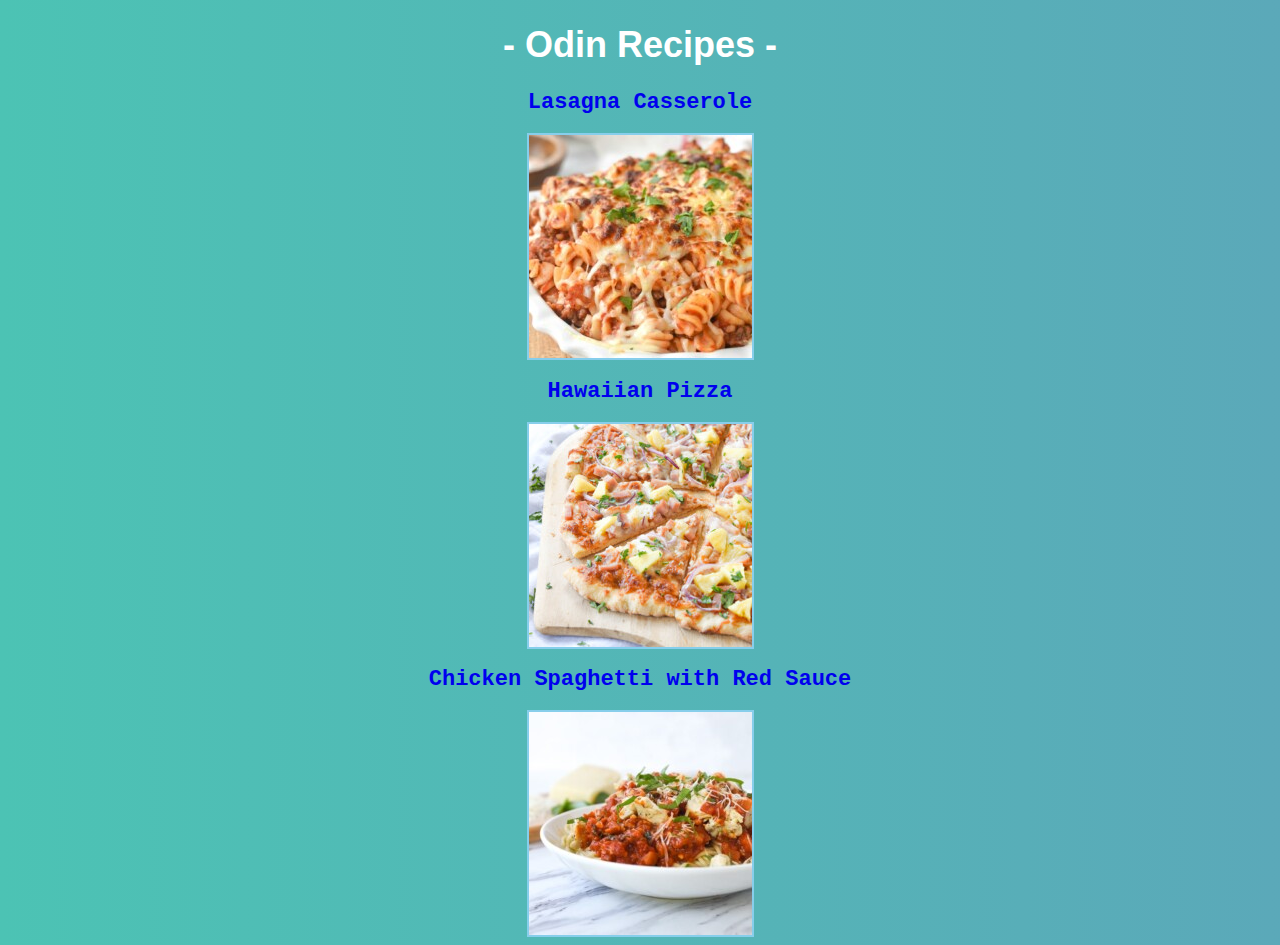
<file: index.html>
<!DOCTYPE html>
<html>
    <head>
        <title>Recipes</title>
        <meta charset="utf-8"/>
        <link rel="stylesheet" href="styles.css"/>
    </head>

    <body>
        <h1 id="title">- Odin Recipes -</h1>
        
        <a href="../odin_recipes/lasagna/lasagna.html"><h2 class="link">Lasagna Casserole</h2></a>
        <img src="lasagna/lasagna.jpg" alt="Lasagna Casserole" class="img">

        <a href="../odin_recipes/pizza/pizza.html"><h2 class="link">Hawaiian Pizza</h2></a>
        <img src="pizza/pizza.jpg" alt="Hawaiian Pizza" class="img">

        <a href="../odin_recipes/spaghetti/spaghetti.html"><h2 class="link">Chicken Spaghetti with Red Sauce</h2></a>
        <img src="spaghetti/spaghetti.jpg" alt="Chicken Spaghetti with Red Sauce" class="img">
    </body>
</html>
</file>
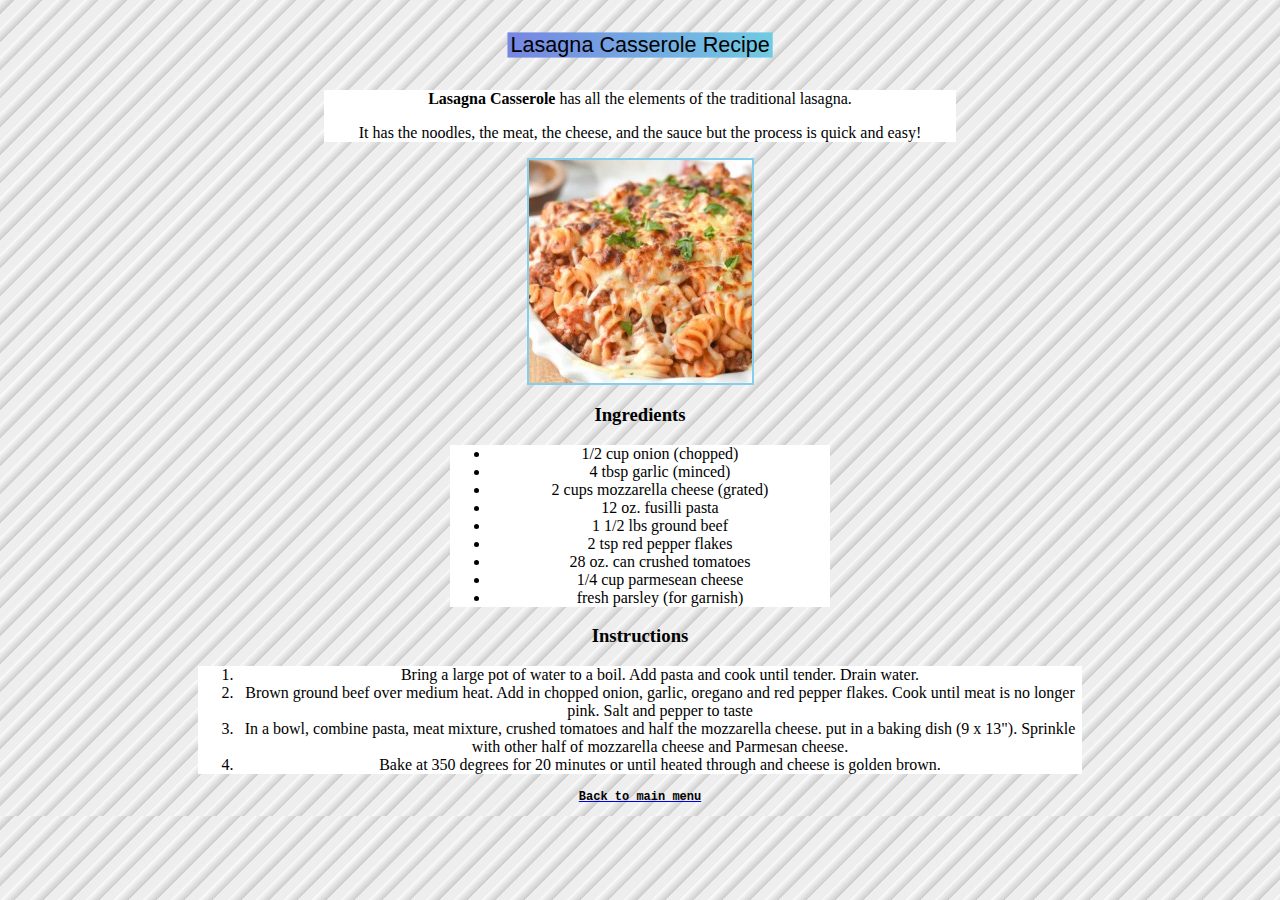
<file: lasagna/lasagna.html>
<!DOCTYPE html>
<html>
    <head>
        <title>Lasagna Casserole Recipe</title>
        <meta charset="utf-8"/>
        <link rel="stylesheet" href="styles.css"/>
    </head>

    <body>
        
        <!-- Introduction -->
        
        <h1 id="title">Lasagna Casserole Recipe</h1>
        
        <div id="first">
        <p><strong>Lasagna Casserole</strong> has all the elements of the traditional lasagna.  </p>
        <p>It has the noodles, the meat, the cheese, and the sauce but the process is quick and easy!</p>
        </div>

        <img src="../lasagna/lasagna.jpg" alt="Lasagna Casserole" class="img">
        
        <!-- Ingredients -->

        <h3 class="minitext"><strong>Ingredients</strong></h3>
        <div class="centerbox">
            <ul>
                <li>1/2 cup onion (chopped)</li>
                <li>4 tbsp garlic (minced)</li>
                <li>2 cups mozzarella cheese (grated)</li>
                <li>12 oz. fusilli pasta</li>
                <li>1 1/2 lbs ground beef</li>
                <li>2 tsp red pepper flakes</li>
                <li>28 oz. can crushed tomatoes</li>
                <li>1/4 cup parmesean cheese</li>
                <li>fresh parsley (for garnish)</li>
            </ul>
         </div>

        <!-- Instructions -->
    
        <h3 class="minitext"><strong>Instructions</strong></h3>
    <div id="ingredients">
        <ol>
            <li>Bring a large pot of water to a boil. Add pasta and cook until tender.  Drain water.</li>
            <li>Brown ground beef over medium heat.  Add in chopped onion, garlic, oregano and red pepper flakes.  Cook until meat is no longer pink. Salt and pepper to taste</li>
            <li>In a bowl, combine pasta, meat mixture, crushed tomatoes and half the mozzarella cheese.  put in a baking dish (9 x 13").  Sprinkle with other half of mozzarella cheese and Parmesan cheese.</li>
            <li>Bake at 350 degrees for 20 minutes or until heated through and cheese is golden brown.</li>
        </ol>
    </div>

        <!-- Back -->
        <a href="../index.html"><h3 id="back"><strong>Back to main menu</strong></h3></a>
    </body>
</html>
</file>
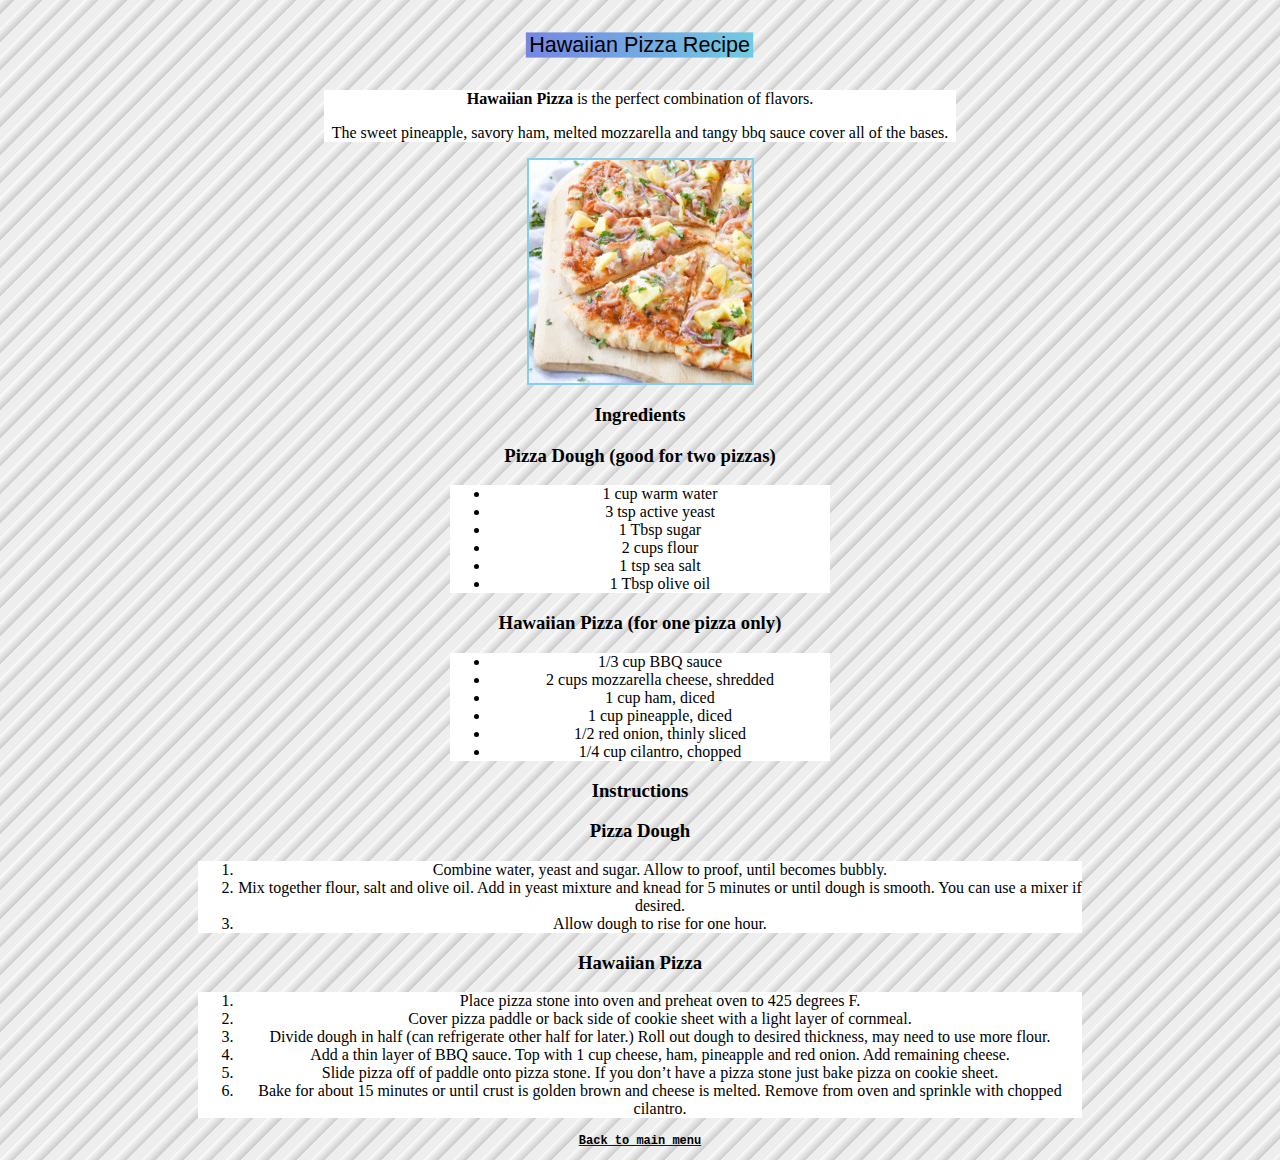
<file: pizza/pizza.html>
<!DOCTYPE html>
<html>
    <head>
        <title>Hawaiian Pizza Recipe</title>
        <meta charset="utf-8"/>
        <link rel="stylesheet" href="styles.css"/>
    </head>

    <body>
        
        <!-- Introduction -->
        
        <h1 id="title">Hawaiian Pizza Recipe</h1>
        <div id="first">
        <p><strong>Hawaiian Pizza</strong> is the perfect combination of flavors. </p>
        <p>The sweet pineapple, savory ham, melted mozzarella and tangy bbq sauce cover all of the bases.</p>
        </div>

        <img src="../pizza/pizza.jpg" alt="Hawaiian Pizza" class="img">
        
        <!-- Ingredients -->

        <h3 class="minitext"><strong>Ingredients</strong></h3>
        <h3 class="minitext"><strong>Pizza Dough</strong> (good for two pizzas)</h3>
        <div class="centerbox">
        <ul>
            <li>1 cup warm water</li>
            <li>3 tsp active yeast</li>
            <li>1 Tbsp sugar</li>
            <li>2 cups flour</li>
            <li>1 tsp sea salt</li>
            <li>1 Tbsp olive oil</li>
        </ul>
        </div>

        <h3 class="minitext"><strong>Hawaiian Pizza</strong> (for one pizza only)</h3>
        <div class="centerbox">
        <ul>
            <li>1/3 cup BBQ sauce</li>
            <li>2 cups mozzarella cheese, shredded</li>
            <li>1 cup ham, diced</li>
            <li>1 cup pineapple, diced</li>
            <li>1/2 red onion, thinly sliced</li>
            <li>1/4 cup cilantro, chopped</li>
        </ul>
        </div>

        <!-- Instructions -->
    
        <h3 class="minitext"><strong>Instructions</strong></h3>
        <h3 class="minitext"><strong>Pizza Dough</strong></h3>
        <div class="ingredients">
        <ol>
            <li>Combine water, yeast and sugar. Allow to proof, until becomes bubbly.</li>
            <li>Mix together flour, salt and olive oil.  Add in yeast mixture and knead for 5 minutes or until dough is smooth.  You can use a mixer if desired.</li>
            <li>Allow dough to rise for one hour.</li>
        </ol>
    </div>
        
    <h3 class="minitext"><strong>Hawaiian Pizza</strong></h3>
    <div class="ingredients">
    <ol>
            <li>Place pizza stone into oven and preheat oven to 425 degrees F.</li>
            <li>Cover pizza paddle or back side of cookie sheet with a light layer of cornmeal.</li>
            <li>Divide dough in half (can refrigerate other half for later.)  Roll out dough to desired thickness, may need to use more flour.</li>
            <li>Add a thin layer of BBQ sauce. Top with 1 cup cheese, ham, pineapple and red onion.  Add remaining cheese.</li>
            <li>Slide pizza off of paddle onto pizza stone.  If you don’t have a pizza stone just bake pizza on cookie sheet.</li>
            <li>Bake for about 15 minutes or until crust is golden brown and cheese is melted.  Remove from oven and sprinkle with chopped cilantro.</li>
        </ol>
    </div>

        <!-- Back -->
        <a href="../index.html"><h3 id="back"><strong>Back to main menu</strong></h3></a>
    </body>
</html>
</file>
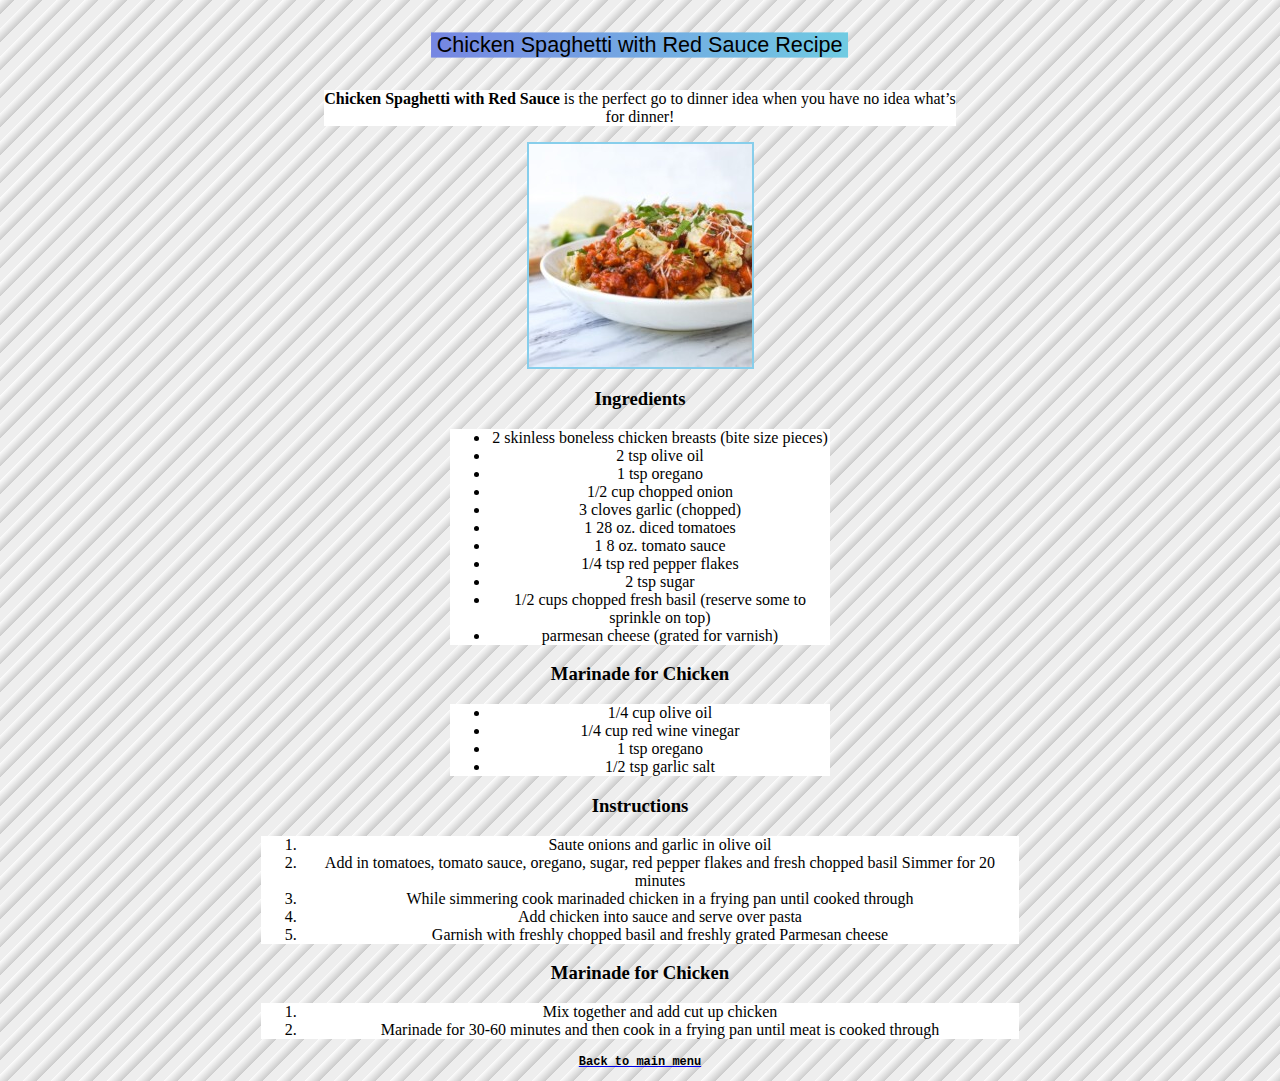
<file: spaghetti/spaghetti.html>
<!DOCTYPE html>
<html>
    <head>
        <title >Chicken Spaghetti with Red Sauce Recipe</title>
        <meta charset="utf-8"/>
        <link rel="stylesheet" href="styles.css"/>
    </head>

    <body>
        
        <!-- Introduction -->
        
        <h1 id="title">Chicken Spaghetti with Red Sauce Recipe</h1>
        
    <div id="first">
        <p><strong>Chicken Spaghetti with Red Sauce</strong> is the perfect go to dinner idea when you have no idea what’s for dinner!  </p>
    </div>
        <img src="../spaghetti/spaghetti.jpg" alt="Chicken Spaghetti with Red Sauce" class="img">
    
        <!-- Ingredients -->

        <h3 class="minitext"><strong>Ingredients</strong></h3>
    <div class="centerbox">  
        <ul>
            <li>2 skinless boneless chicken breasts (bite size pieces)</li>
            <li>2 tsp olive oil</li>
            <li>1 tsp oregano</li>
            <li>1/2 cup chopped onion</li>
            <li>3 cloves garlic (chopped)</li>
            <li>1 28 oz. diced tomatoes</li>
            <li>1 8 oz. tomato sauce</li>
            <li>1/4 tsp red pepper flakes</li>
            <li>2 tsp sugar</li>
            <li>1/2 cups chopped fresh basil (reserve some to sprinkle on top)</li>
            <li>parmesan cheese (grated for varnish)</li>
        </ul>
    </div> 
        
        <h3 class="minitext"><strong>Marinade for Chicken</strong></h3>
    <div class="centerbox"> 
        <ul>
            <li>1/4 cup olive oil</li>
            <li>1/4 cup red wine vinegar</li>
            <li>1 tsp oregano</li>
            <li>1/2 tsp garlic salt</li>
        </ul>
    </div>       

        <!-- Instructions -->
    
        <h3 class="minitext"><strong>Instructions</strong></h3>
    <div id="ingredients">
        <ol>
            <li>Saute onions and garlic in olive oil</li>
            <li>Add in tomatoes, tomato sauce, oregano, sugar, red pepper flakes and fresh chopped basil Simmer for 20 minutes</li>
            <li>While simmering cook marinaded chicken in a frying pan until cooked through</li>
            <li>Add chicken into sauce and serve over pasta</li>
            <li>Garnish with freshly chopped basil and freshly grated Parmesan cheese</li>
        </ol>
    </div>

        <h3 class="minitext"><strong>Marinade for Chicken</strong></h3>
    <div id="ingredients">
        <ol>
            <li>Mix together and add cut up chicken</li>
            <li>Marinade for 30-60 minutes and then cook in a frying pan until meat is cooked through</li>
        </ol>
    </div>

        <!-- Back -->
        <a href="../index.html"><h3 id="back" class="minitext"><strong>Back to main menu</strong></h3></a>
    </body>
</html>
</file>
<file: styles.css>
body {
    background: linear-gradient(270deg, #885ac8, #4cc3b4);
    background-size: 400% 400%;

    animation: AnimationName 30s ease infinite;
}

@keyframes AnimationName {
    0%{background-position:51% 0%}
    50%{background-position:50% 100%}
    100%{background-position:51% 0%}
}



#title {
    color: white;
    font-family: Helvetica, monospace;
    text-align: center;
    font-size: 36px;
}

.link {
    font-family: 'Courier New', Courier, monospace;
    font-size: 22px;
    text-align: center;
}

.img {
    display: block;
    margin-left: auto;
    margin-right: auto;
    border: 2px solid;
    border-color:skyblue;
}

.first {

}

a {
    color: white
    transition: all .2s linear;

}
    
    a:visited {
        color: white;
        text-decoration: none;
}
    a:hover {
        color:rebeccapurple;
        text-decoration: none;
}

    a:link {
        text-decoration: none;
}
</file>
<file: lasagna/styles.css>
body {
    background-image: repeating-linear-gradient(135deg, rgba(204, 204, 204, 0.062), #ccc 10px, #eee 10px, #eee 20px);
}

#title {
    display:block;
    margin-left: auto;
    margin-right: auto;
    color: black;
    font-family: Helvetica, monospace;
    font-weight: lighter;
    text-align: center;
    font-size: 36px;
    background: linear-gradient(to left, #70cbe2, #7686e2);
    width: 35%;
    scale: 60%;
}

.centerbox {
    display:block;
    margin-left: auto;
    margin-right: auto;
    text-align:center;
    background-color: white;
    width: 30%;
}

.minitext {
    text-align: center;
}

#first {
    display:block;
    margin-left: auto;
    margin-right: auto;
    text-align:center;
    background-color: white;
    width: 50%;
}

.img {
    display: block;
    margin-left: auto;
    margin-right: auto;
    border: 2px solid;
    border-color:skyblue;
}

#ingredients {
    display:block;
    margin-left: auto;
    margin-right: auto;
    text-align:center;
    background-color: white;
    width: 70%;
}

#back {
    font-size: 12px;
    font-family: 'Courier New', Courier, monospace;
    color: black;
    text-align: center;
}
</file>
<file: pizza/styles.css>
body {
    background-image: repeating-linear-gradient(135deg, rgba(204, 204, 204, 0.062), #ccc 10px, #eee 10px, #eee 20px);
}

#title {
    display:block;
    margin-left: auto;
    margin-right: auto;
    color: black;
    font-family: Helvetica, monospace;
    font-weight: lighter;
    text-align: center;
    font-size: 36px;
    background: linear-gradient(to left, #70cbe2, #7686e2);
    width: 30%;
    scale: 60%;
}

.centerbox {
    display:block;
    margin-left: auto;
    margin-right: auto;
    text-align:center;
    background-color: white;
    width: 30%;
}

.minitext {
    text-align: center;
}

#first {
    display:block;
    margin-left: auto;
    margin-right: auto;
    text-align:center;
    background-color: white;
    width: 50%;
}

.img {
    display: block;
    margin-left: auto;
    margin-right: auto;
    border: 2px solid;
    border-color:skyblue;
}

.ingredients {
    display:block;
    margin-left: auto;
    margin-right: auto;
    text-align:center;
    background-color: white;
    width: 70%;
}

#back {
    font-size: 12px;
    font-family: 'Courier New', Courier, monospace;
    color: black;
    text-align: center;
}
</file>
<file: spaghetti/styles.css>
body {
    background-image: repeating-linear-gradient(135deg, rgba(204, 204, 204, 0.062), #ccc 10px, #eee 10px, #eee 20px);
}

#title {
    display:block;
    margin-left: auto;
    margin-right: auto;
    color: black;
    font-family: Helvetica, monospace;
    font-weight: lighter;
    text-align: center;
    font-size: 36px;
    background: linear-gradient(to left, #70cbe2, #7686e2);
    width: 55%;
    scale: 60%;
}

.centerbox {
    display:block;
    margin-left: auto;
    margin-right: auto;
    text-align:center;
    background-color: white;
    width: 30%;
}

.minitext {
    text-align: center;
}

#first {
    display:block;
    margin-left: auto;
    margin-right: auto;
    text-align:center;
    background-color: white;
    width: 50%;
}

.img {
    display: block;
    margin-left: auto;
    margin-right: auto;
    border: 2px solid;
    border-color:skyblue;
}

#ingredients {
    display:block;
    margin-left: auto;
    margin-right: auto;
    text-align:center;
    background-color: white;
    width: 60%;
}

#back {
    font-size: 12px;
    font-family: 'Courier New', Courier, monospace;
    color: black;
}
</file>
